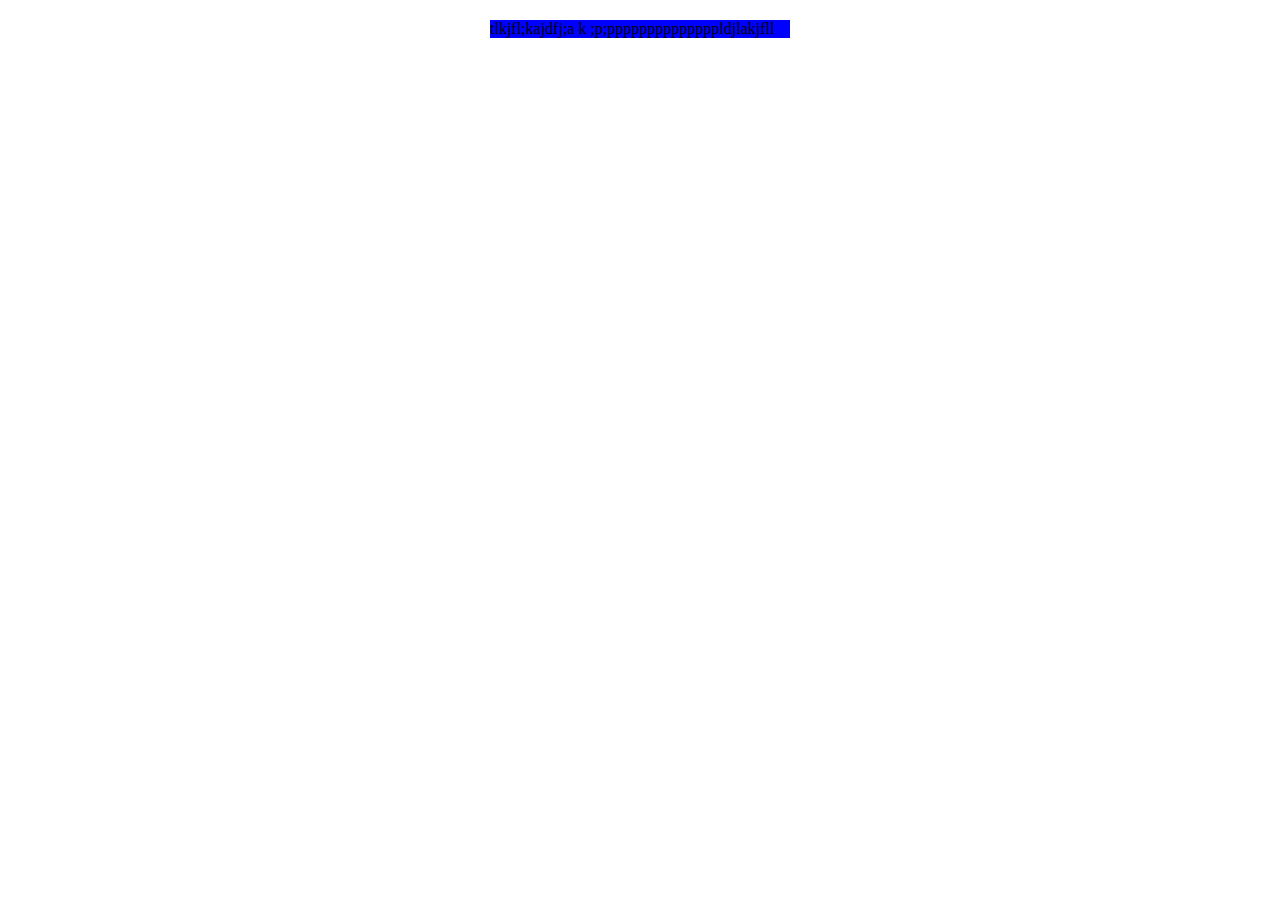
<file: foldercss/index.html>
<!DOCTYPE html>
<html>
<head>
	<meta charset="UTF-8">
	<title>
		Padding
	</title>
	<link rel="stylesheet" href="style.css">
</head>
<body>
	<div> tlkjfl;kajdfj;a k
	;p;ppppppppppppppldjlakjfll </div>

</body>
</html>
</file>
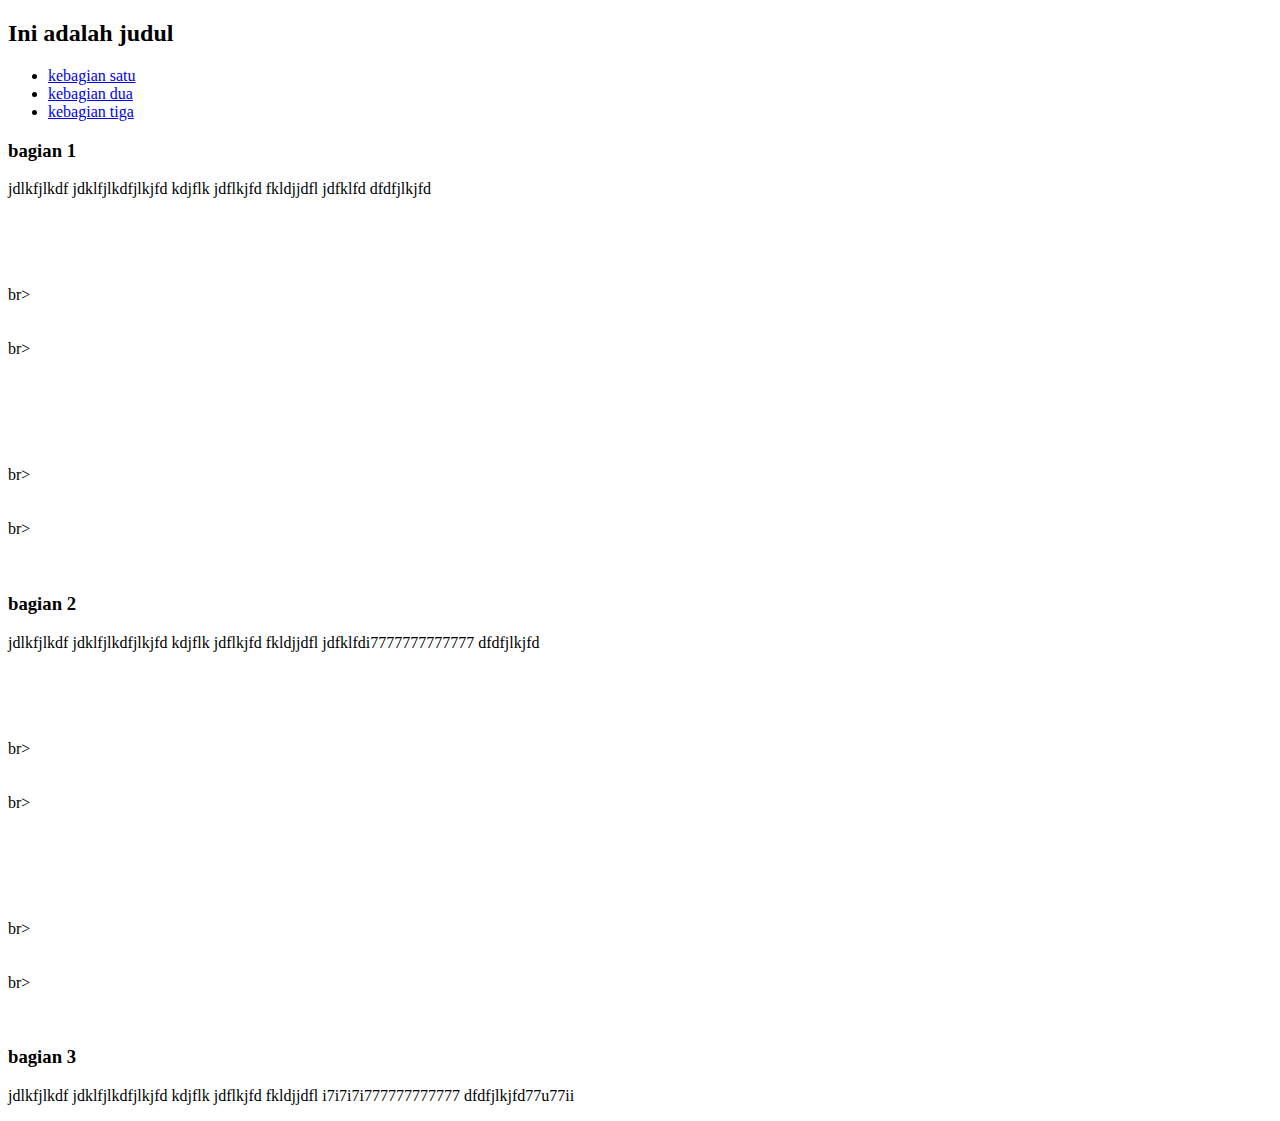
<file: hal2.html>
<!DOCTYPE html>
<html>
<head>
	<title></title>
</head>
<body>
	<h2> Ini adalah judul </h2>

	<ul> 
     <li> <a href ="#1"> kebagian satu </a></li>
     	<li> <a href ="#2"> kebagian dua </a></li>
     	<li> <a href ="#3"> kebagian tiga </a></li>
	</ul>
	<h3 id="1"> bagian 1</h3>
	<p> jdlkfjlkdf jdklfjlkdfjlkjfd kdjflk jdflkjfd
	fkldjjdfl jdfklfd
	dfdfjlkjfd
	 </p>
	 <br><br><br><br>br><br><br><br>br><br><br><br><br><br><br><br>br><br><br><br>br><br><br><br>
<h3 id = "2"> bagian 2</h3>
	 <p> jdlkfjlkdf jdklfjlkdfjlkjfd kdjflk jdflkjfd
	fkldjjdfl jdfklfdi7777777777777
	dfdfjlkjfd
	 </p>
<br><br><br><br>br><br><br><br>br><br><br><br><br><br><br><br>br><br><br><br>br><br><br><br>

<h3 id ="3"> bagian 3</h3>




	 <p> jdlkfjlkdf jdklfjlkdfjlkjfd kdjflk jdflkjfd
	fkldjjdfl i7i7i7i777777777777
	dfdfjlkjfd77u77ii
	 </p>






	 



</body>
</html>
</file>
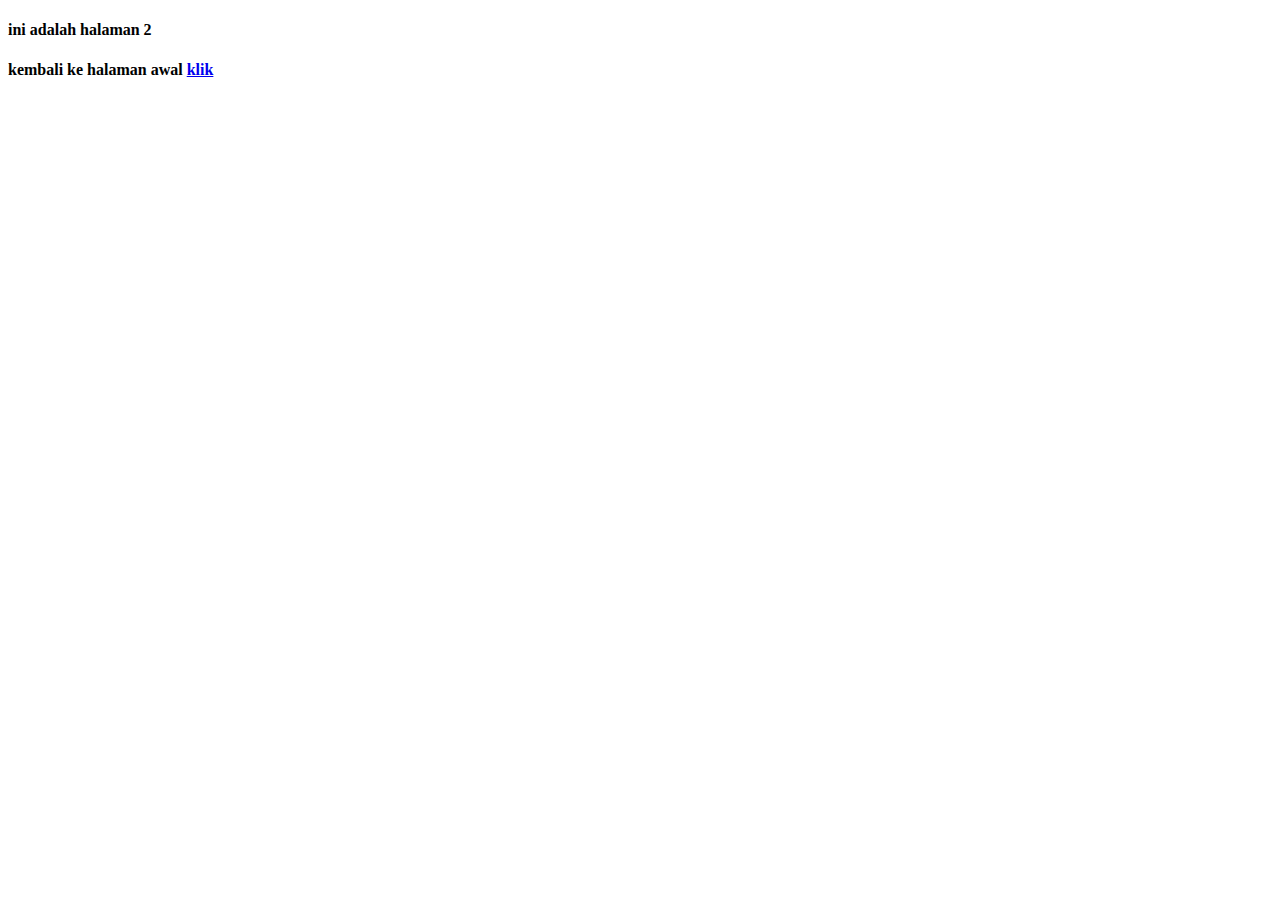
<file: halaman2.html>
<!DOCTYPE html>
		<html>
		<head>
			<title>
				
			</title>
		</head>
		<h4>ini adalah halaman 2 </h4>
		<h4> kembali ke halaman awal <a href="index.html"> klik </a> </h4>
		<body>
		
		</body>
		</html>
</file>
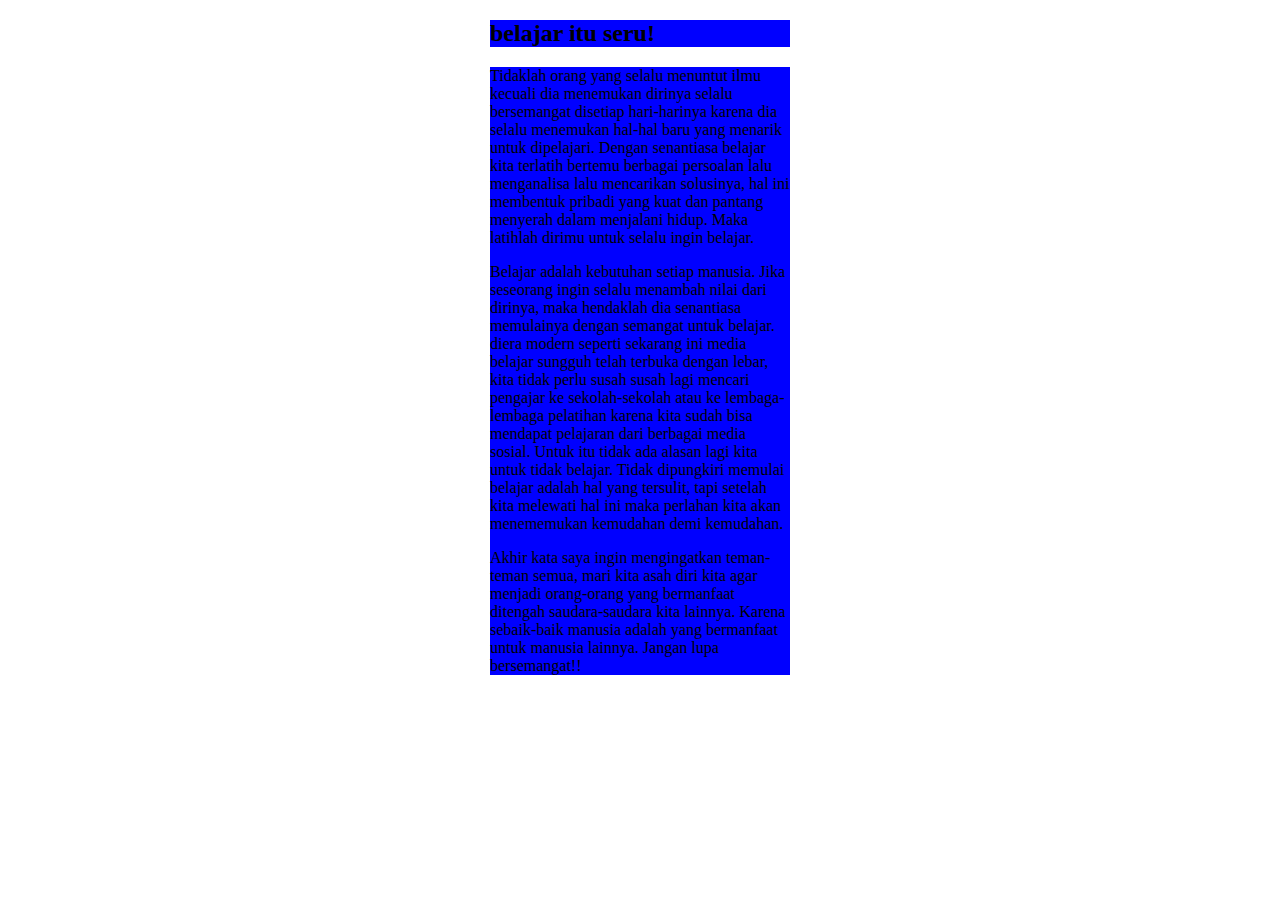
<file: foldercss/index1.html>
<!DOCTYPE html>
<html>
<head>
	<title>
		belajar css gampang!
	</title>
	<link rel="stylesheet" href="style.css">

</head>
<body> <div class="1">
	<h2> belajar itu seru!</h2> </div>
	<div class="2">

	<p> Tidaklah orang yang selalu menuntut ilmu kecuali dia menemukan dirinya selalu bersemangat disetiap hari-harinya karena dia selalu menemukan hal-hal baru yang menarik untuk dipelajari. Dengan senantiasa belajar kita terlatih bertemu berbagai persoalan lalu menganalisa lalu mencarikan solusinya, hal ini membentuk pribadi yang kuat dan pantang menyerah dalam menjalani hidup.
	Maka latihlah dirimu untuk selalu ingin belajar. </p>
	<p>Belajar adalah kebutuhan setiap manusia. Jika seseorang ingin selalu menambah nilai dari dirinya, maka hendaklah dia senantiasa memulainya dengan semangat untuk belajar. diera modern seperti sekarang ini media belajar sungguh telah terbuka dengan lebar, kita tidak perlu susah susah lagi mencari pengajar ke sekolah-sekolah atau ke lembaga-lembaga pelatihan karena kita sudah bisa mendapat pelajaran dari berbagai media sosial. Untuk itu tidak ada alasan lagi kita untuk tidak belajar. Tidak dipungkiri memulai belajar adalah hal yang tersulit, tapi setelah kita melewati hal ini maka perlahan kita akan menememukan kemudahan demi kemudahan. </p>
	<p> Akhir kata saya ingin mengingatkan teman-teman semua, mari kita asah diri kita agar menjadi orang-orang yang bermanfaat ditengah saudara-saudara kita lainnya. Karena sebaik-baik manusia adalah yang bermanfaat untuk manusia lainnya. Jangan lupa bersemangat!!</p>
	
</div>
</body>
</html>
</file>
<file: foldercss/style.css>
div {
	width :300px;
	height: :300px;
	background-color: blue;
	margin: 20px auto; 


}
</file>
